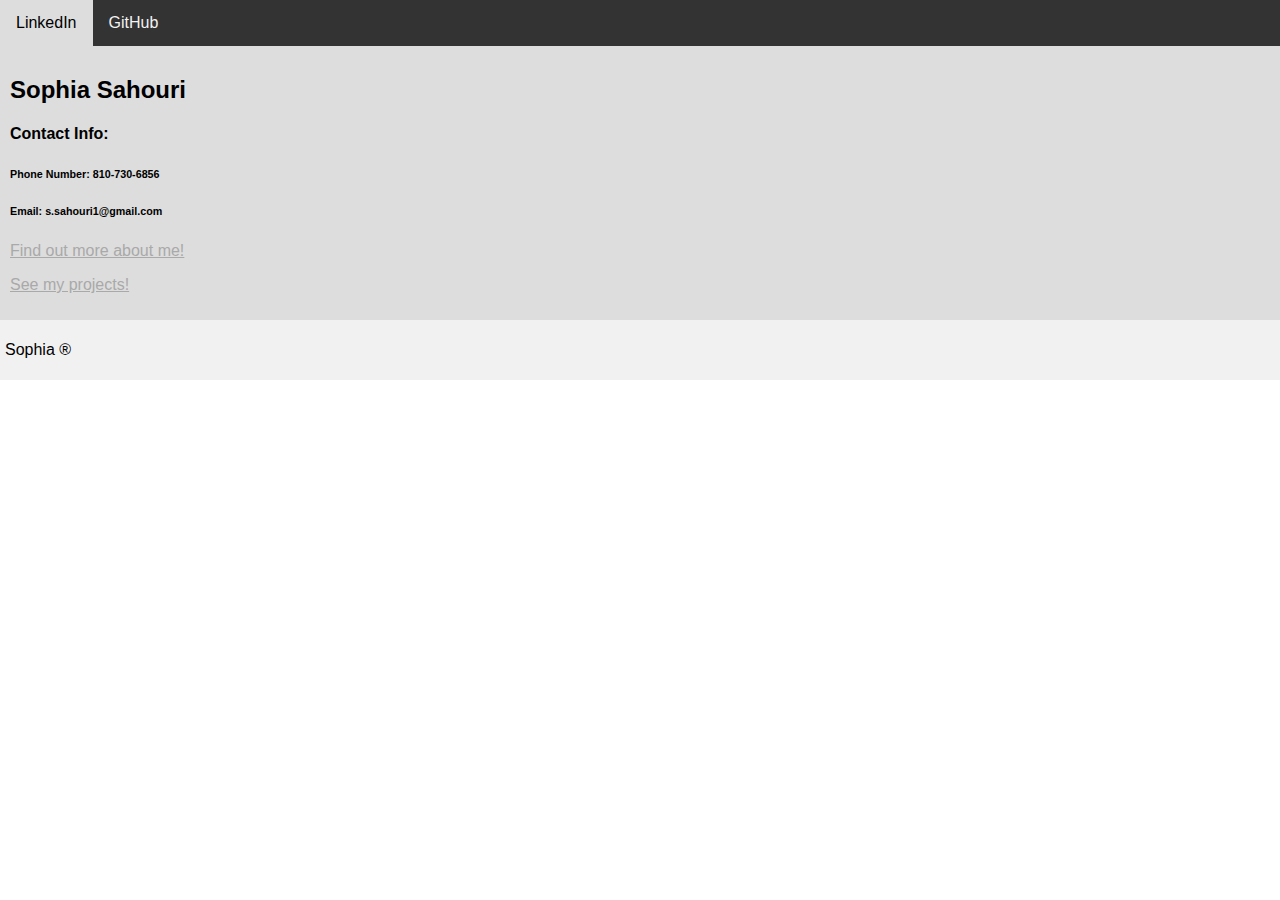
<file: WebContent/index.html>
<!DOCTYPE html>
<html>
<head>
<title>Home</title>
<link rel = "stylesheet" href ="style.css">
<meta charset="utf-8">

</head>
<body>

<div class="topnav">
  <a href="https://www.linkedin.com/in/sophiamariesahouri/">LinkedIn</a>
  <a href="https://github.com/ssahouri/">GitHub</a>
  
</div>

<div class="content">
  <h2>Sophia Sahouri</h2>
  <h4>Contact Info: </h4>
  <h6>Phone Number: 810-730-6856</h6>
  <h6>Email: s.sahouri1@gmail.com</h6>
  
  <p><a href="about.html">Find out more about me!</a></p>
   <p><a href="profile.html">See my projects!</a></p>
</div>

<div class="footer">
  <p>Sophia &reg;</p>
</div>

</body>
</html>
</file>
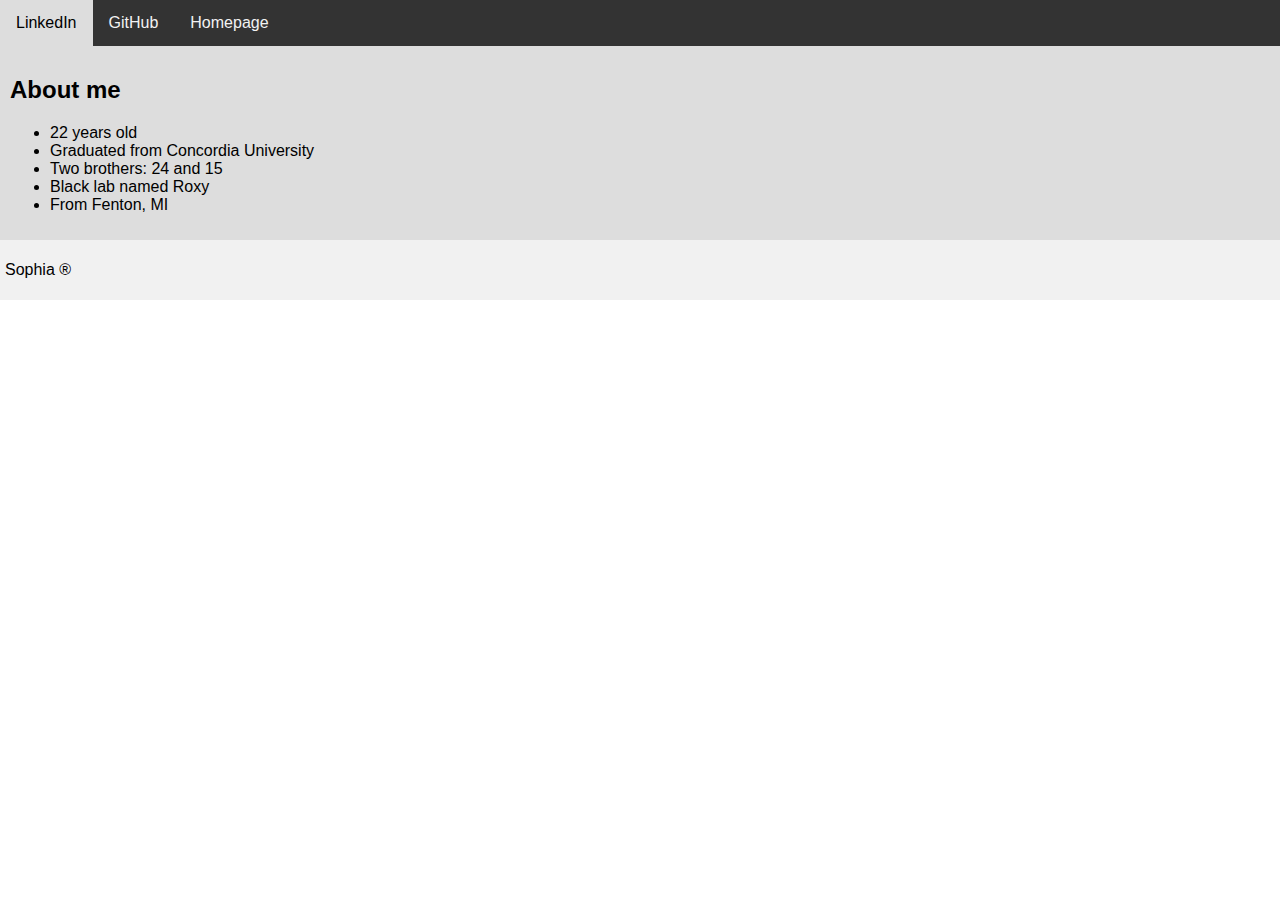
<file: WebContent/about.html>
<!DOCTYPE html>
<html>
<head>
<meta charset="UTF-8">
<title>About</title>
<link rel = "stylesheet" href ="style.css">
</head>
<body>

<div class="topnav">
  <a href="https://www.linkedin.com/in/sophiamariesahouri/">LinkedIn</a>
  <a href="https://github.com/ssahouri/">GitHub</a>
  <a href="index.html">Homepage</a>
  
</div>

<div class="content">
<h2>About me</h2>
	<ul><li>22 years old</li>
	<li> Graduated from Concordia University</li>
	<li> Two brothers: 24 and 15 </li>
	<li> Black lab named Roxy</li>
	<li>From Fenton, MI</li>
	</ul>
	</div>
	
	<div class="footer">
  <p>Sophia &reg;</p>
</div>

</body>
</html>
</file>
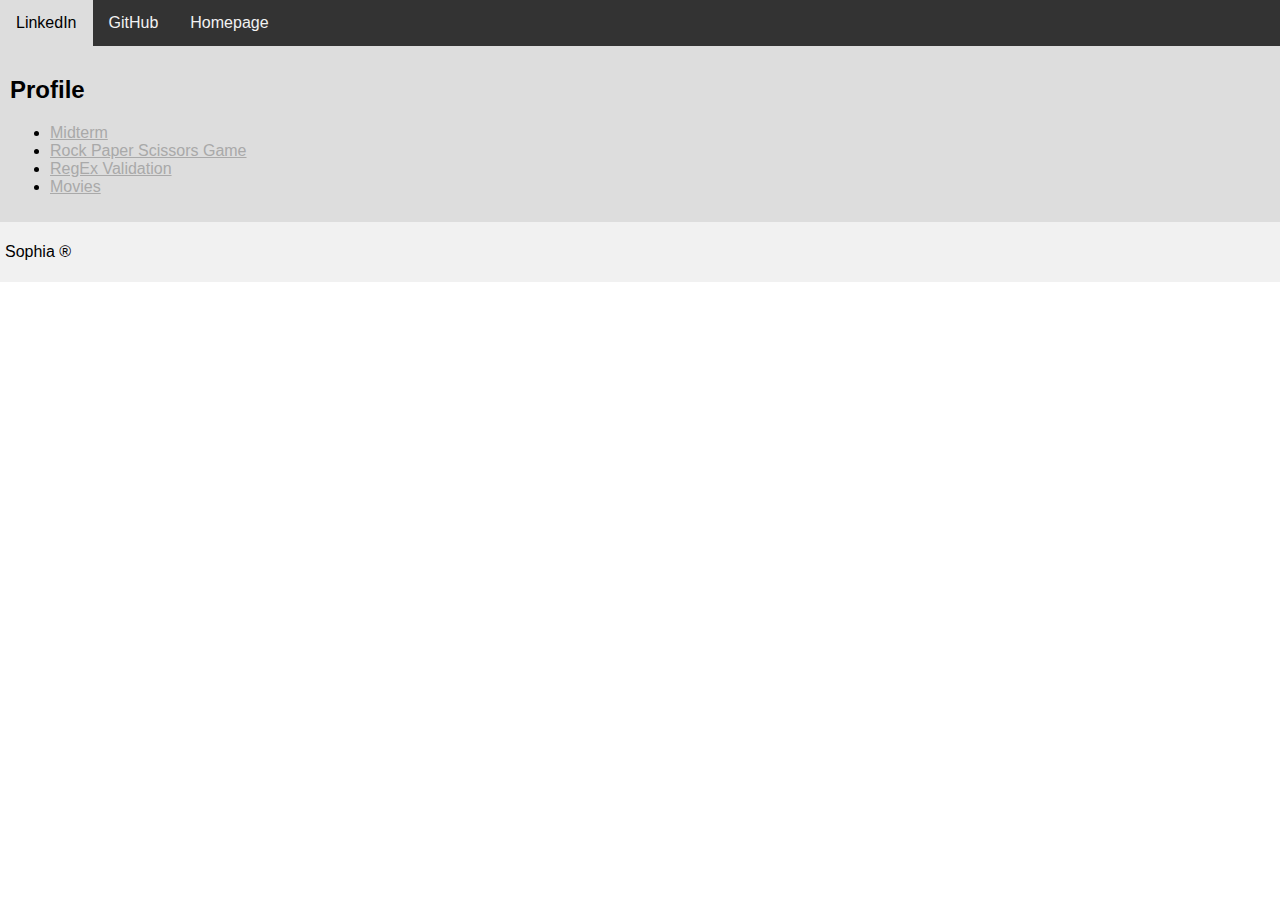
<file: WebContent/profile.html>
<!DOCTYPE html>
<html>
<head>
<meta charset="UTF-8">
<title>Profile</title>
<link rel = "stylesheet" href ="style.css">
</head>
<body>

<div class="topnav">
  <a href="https://www.linkedin.com/in/sophiamariesahouri/">LinkedIn</a>
  <a href="https://github.com/ssahouri/">GitHub</a>
  <a href="index.html">Homepage</a>
  
</div>

<div class="content">
<h2>Profile</h2>
	<ul><li><a href="https://github.com/EasyDanger/GC-Midterm">Midterm</a></li>
	<li><a href="https://github.com/ssahouri/lab13-RPS">Rock Paper Scissors Game</a></li>
	<li><a href="https://github.com/ssahouri/lab7-regex/tree/master/src">RegEx Validation</a></li>
	<li><a href="https://github.com/ssahouri/lab10-movies">Movies</a></li>
	
	</ul>
	</div>
	
	<div class="footer">
  <p>Sophia &reg;</p>
</div>

</body>
</html>
</file>
<file: WebContent/style.css>
@charset "UTF-8";
* {
    box-sizing: border-box;
    font-family: Arial, Helvetica, sans-serif;
}

body {
  margin: 0;
  font-family: Arial, Helvetica, sans-serif;
}

a{
	color:darkgrey;
}

/* Style the top navigation bar */
.topnav {
    overflow: hidden;
    background-color: #333;
}


.topnav a {
    float: left;
    display: block;
    color: #f2f2f2;
    text-align: center;
    padding: 14px 16px;
    text-decoration: none;
}

/* Change color on hover */
.topnav a:hover {
    background-color: #ddd;
    color: black;
}

/* Style the content */
.content {
    background-color: #ddd;
    padding: 10px;

}

/* Style the footer */
.footer {
    background-color: #f1f1f1;
    padding: 5px;
}
</file>
